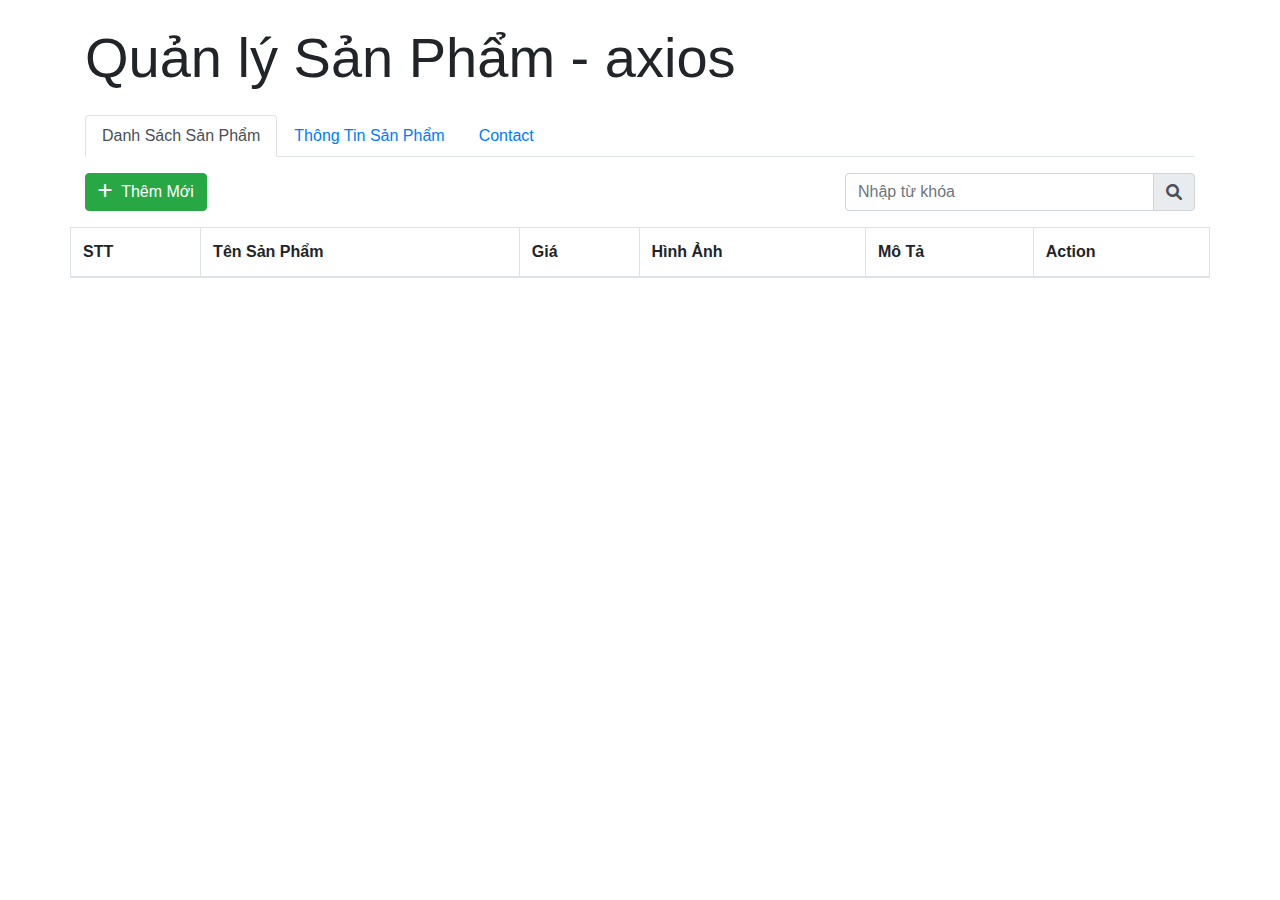
<file: baitap.html>
<!doctype html>
<html lang="en">

<head>
  <title>Title</title>
  <!-- Required meta tags -->
  <meta charset="utf-8">
  <meta name="viewport" content="width=device-width, initial-scale=1, shrink-to-fit=no">

  <!-- Bootstrap CSS -->
  <link rel="stylesheet" href="https://stackpath.bootstrapcdn.com/bootstrap/4.3.1/css/bootstrap.min.css"
    integrity="sha384-ggOyR0iXCbMQv3Xipma34MD+dH/1fQ784/j6cY/iJTQUOhcWr7x9JvoRxT2MZw1T" crossorigin="anonymous">
  <!--Font Asom-->
  <link rel="stylesheet" href="https://cdnjs.cloudflare.com/ajax/libs/font-awesome/6.0.0/css/all.min.css" integrity="sha512-9usAa10IRO0HhonpyAIVpjrylPvoDwiPUiKdWk5t3PyolY1cOd4DSE0Ga+ri4AuTroPR5aQvXU9xC6qOPnzFeg==" crossorigin="anonymous" referrerpolicy="no-referrer" />
  </head>

<body>
  <div class="container">

    <header class="display-4 my-4">
      Quản lý Sản Phẩm - axios
    </header>


    <ul class="nav nav-tabs" id="myTab" role="tablist">
      <li class="nav-item">
        <a class="nav-link active" id="danhSachSP-tab" data-toggle="tab" href="#danhSachSP" role="tab" aria-controls="home"
          aria-selected="true">Danh Sách Sản Phẩm</a>
      </li>
      <li class="nav-item">
        <a class="nav-link" id="profile-tab" data-toggle="tab" href="#profile" role="tab" aria-controls="profile"
          aria-selected="false">Thông Tin Sản Phẩm</a>
      </li>
      <li class="nav-item">
        <a class="nav-link" id="contact-tab" data-toggle="tab" href="#contact" role="tab" aria-controls="contact"
          aria-selected="false">Contact</a>
      </li>
    </ul>



    <div class="tab-content" id="myTabContent">
      <div class="tab-pane fade show active" id="danhSachSP" role="tabpanel">
        <div class="row mt-3">
          <div class="col-md-8">
            <!-- BEGIN BUTTOM THÊM MỚI -->
            <button id="btnThemSP" class="btn btn-success" data-toggle="modal" data-target="#myModal">
              <i class="fa fa-plus mr-1"></i>
              Thêm Mới
            </button>
            <!-- END BUTTON THÊM MỚI -->
          </div>
          <div class="col-md-4">
            <!-- BEGIN TÌM KIẾM -->
            <div class="input-group mb-3">
              <input id="inputTK" type="text" class="form-control" placeholder="Nhập từ khóa"
                aria-label="Recipient&#39;s username" aria-describedby="basic-addon2">
              <div class="input-group-append">
                <span class="input-group-text" id="basic-addon2"><i class="fa fa-search"></i></span>
              </div>
            </div>
            <!-- END TÌM KIẾM -->
          </div>
          <br>
          <br>
          <!-- BEGIN TABLE NGƯỜI DÙNG -->
          <table class="table table-bordered">
            <thead>
              <tr>
                <th>STT</th>
                <th>Tên Sản Phẩm</th>
                <th>Giá</th>
                <th>Hình Ảnh</th>
                <th>Mô Tả</th>
                <th>Action</th>
              </tr>
            </thead>
            <tbody id="tblDanhSachSP"></tbody>
          </table>
          <!-- END TABLE NGƯỜI DÙNG -->
        </div>
      </div>
      <div class="tab-pane fade" id="profile" role="tabpanel" aria-labelledby="profile-tab">...</div>
      <div class="tab-pane fade" id="contact" role="tabpanel" aria-labelledby="contact-tab">...</div>
    </div>



    <div class="modal fade" id="myModal">
      <div class="modal-dialog">
        <div class="modal-content">
          <!-- Modal Header -->
          <div class="modal-header">
            <h4 class="modal-title">Modal Heading</h4>
            <button type="button" class="close" data-dismiss="modal">
              ×
            </button>
          </div>
          <!-- Modal body -->
          <div class="modal-body">
            <div class="form-group">
              <label>Tên ID Sản Phẩm</label>
              <input type="number" id="MaSP" class="form-control" placeholder="Nhập vào ID">
            </div>
            <div class="form-group">
              <label>Tên Sản Phẩm</label>
              <input id="TenSP" class="form-control" placeholder="Nhập vào tên sản phẩm">
            </div>
            <div class="form-group">
              <label>Giá</label>
              <input id="GiaSP" class="form-control" placeholder="Nhập vào giá">
            </div>
            <div class="form-group">
              <label>Hình Ảnh</label>
              <input id="HinhSP" class="form-control" placeholder="Nhập vào hình sản phẩm">
            </div>
            <div class="form-group">
              <label>Mô tả</label>
              <textarea class="form-control" name="" id="MoTa" cols="30" rows="10"
                placeholder="Nhập vào mô tả"></textarea>
            </div>
          </div>
          <!-- Modal footer -->
          <div class="modal-footer">
            <button id="addProducts" class="btn btn-success">Add Product</button>
            <button id="editProducts" class="btn btn-success">Sửa Product</button>
          </div>
        </div>
      </div>
    </div>

  





  </div>


  <!-- Optional JavaScript -->
  <!-- jQuery first, then Popper.js, then Bootstrap JS -->
  <script src="https://code.jquery.com/jquery-3.3.1.slim.min.js"
    integrity="sha384-q8i/X+965DzO0rT7abK41JStQIAqVgRVzpbzo5smXKp4YfRvH+8abtTE1Pi6jizo"
    crossorigin="anonymous"></script>
  <script src="https://cdnjs.cloudflare.com/ajax/libs/popper.js/1.14.7/umd/popper.min.js"
    integrity="sha384-UO2eT0CpHqdSJQ6hJty5KVphtPhzWj9WO1clHTMGa3JDZwrnQq4sF86dIHNDz0W1"
    crossorigin="anonymous"></script>
  <script src="https://stackpath.bootstrapcdn.com/bootstrap/4.3.1/js/bootstrap.min.js"
    integrity="sha384-JjSmVgyd0p3pXB1rRibZUAYoIIy6OrQ6VrjIEaFf/nJGzIxFDsf4x0xIM+B07jRM"
    crossorigin="anonymous"></script>
  <!-- <script type="module" src="./JS/sanpham.js"></script> -->
  <script type="module" src="./JS/controller/ChucNang.js"></script>
</body>

</html>
</file>
